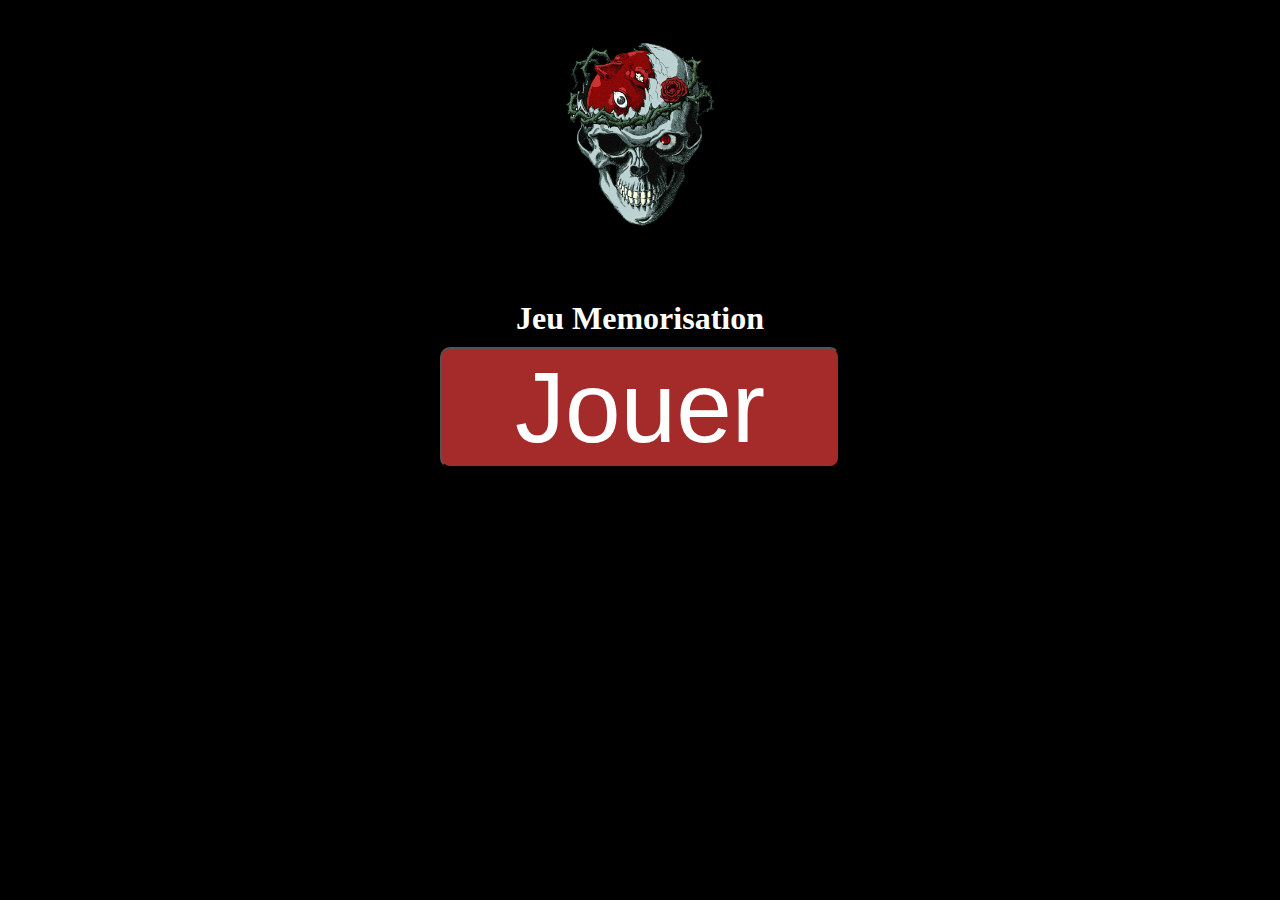
<file: Dossier-Projet/jeu-Memo/main.html>
<!DOCTYPE html>
<html lang="fr">
<head>
    <meta charset="UTF-8">
    <meta name="viewport" content="width=device-width, initial-scale=1.0">
    <link rel="stylesheet" href="style.css">
    <title>Document</title>
</head>
<body>
    
    
    </div>
<div id="content">
    <div class="starter">
       
        <img  class="logo" src="Image/Back-Carte.png" alt="">
        <h1>Jeu Memorisation</h1>
        <button>Jouer</button>
    </div>
        <div id="carte">
            <img class="face" src="Image/Carte-0.png" alt="">
            <div class="chiffre">1</div>
        </div>
        <div id="carte">
            <img class="face"src="Image/Carte-0.png" alt="">
            <div class="chiffre">1</div>
        </div>
        <div id="carte">
            <img class="face" src="Image/Carte-1.png" alt="">
            <div class="chiffre">2</div>
        </div>
        <div id="carte">
            <img class="face" src="Image/Carte-1.png" alt="">
            <div class="chiffre">2</div>
        </div>
        <div id="carte">
            <img class="face" src="Image/Carte-2.png" alt="">
            <div class="chiffre">3</div>
        </div>
        <div id="carte">
            <img class="face" src="Image/Carte-2.png" alt="">
            <div class="chiffre">3</div>
        </div>
        <div id="carte">
            <img class="face" src="Image/Carte-3.png" alt="">
            <div class="chiffre">4</div>
        </div>
        <div id="carte">
            <img class="face" src="Image/Carte-3.png" alt="">
            <div class="chiffre">4</div>
        </div>
        <div id="carte">
            <img class="face" src="Image/Carte-4.png" alt="">
            <div class="chiffre">5</div>
        </div>
        <div id="carte">
            <img class="face" src="Image/Carte-4.png" alt="">
            <div class="chiffre">5</div>
        </div>
        <div id="carte">
            <img class="face" src="Image/Carte-5.png" alt="">
            <div class="chiffre">6</div>
        </div>
        <div id="carte">
            <img class="face" src="Image/Carte-5.png" alt="">
            <div class="chiffre">6</div>
        </div>
    </div>
</div>
</body>
<script src="script.js"></script>
</html>
</file>
<file: Dossier-Projet/jeu-Memo/style.css>
h1{
    text-align: center;
    color: white;
    padding-bottom: 10px;
    margin: 0;
}
body
{
    margin: 0;
    padding: 0;
    width: 100vw;
    height: 100vh;
    overflow-x: hidden;
    background: black;
}
#content
{
    display: flex;
    align-items: center;
    width: 500px;
    height: 500px;
    margin: auto;
    justify-content: space-between;
   
    flex-wrap: wrap;
}
#carte{
    
    width: 30%;
    height: 40%;
    margin: 2px 3px;
    background-color: brown;
    background-image: url(Image/Back-Carte.png);
    background-position: center;
    background-size: 100%;
    background-repeat: no-repeat;
    border: 5px solid black;
    border-radius: 5px;
    z-index: 0;

}  #carte:hover {
   background-size: 120%;/* Effectue la rotation au survol */
}
#carte :last-child{
    margin-left: 35%;
}


#face{
    display: none;
    width: 30%;
    height: 40%;
    margin: 2px 3px;
    background-color: brown;
    background-image: url(Image/Back-Carte.png);
    background-position: center;
    background-size: 100%;
    background-repeat: no-repeat;
    border: 5px solid black;
    border-radius: 5px;
    z-index: 0;
}
img{
    display: none;
    width: 100%;
    height: 100%;
}
.chiffre
{
    display: none;
}
.starter{
    position: absolute;
    flex-direction: column;
    display: flex;
    width: 500px;
 
    height: 1200px;
    background-color: black;
    
    z-index: 20;
}
.starter button
{
    justify-content: center;
    align-items: center;
    font-size: 100px;
    background-color: brown;
    width: 80%;
    border-radius: 10px;
    margin-left: 10%;
    color: white;
}
.logo{
    display: inline;
    width: 200px;
    height: 300px;
    margin-left: 30%;
    margin-top: 70%;


}
.starter button:hover{
    font-size: 105px;
}
</file>
